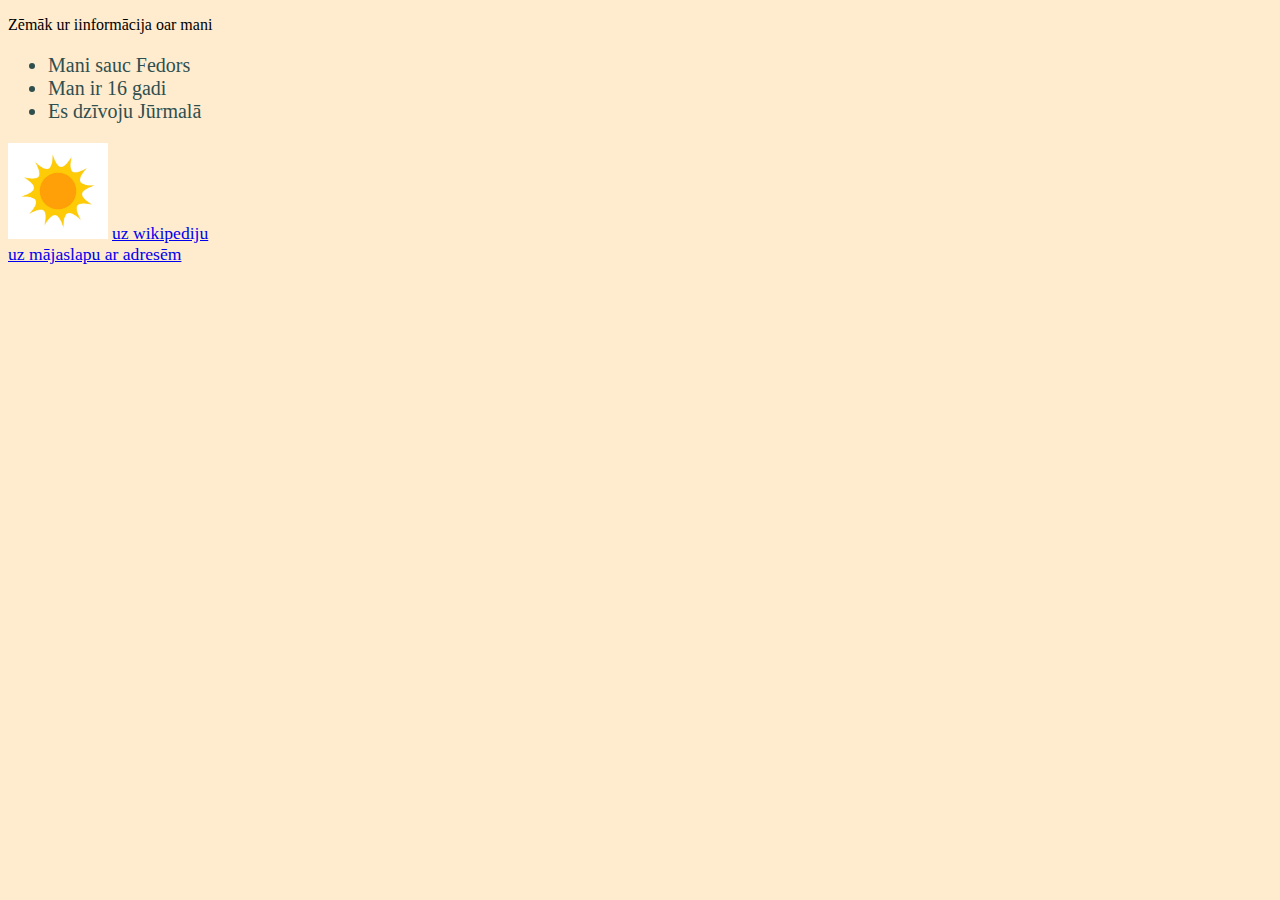
<file: index.html>
<!DOCTYPE html>
<!--
To change this license header, choose License Headers in Project Properties.
To change this template file, choose Tools | Templates
and open the template in the editor.
-->
<html>
    <head>
        <title>Info</title>
        <link rel="stylesheet" href="mansStils.css">
        <meta charset="UTF-8">
        <meta name="viewport" content="width=device-width, initial-scale=1.0">
    </head>
    <body>
        <p> Zēmāk ur iinformācija oar mani </p> 
        <ul>
            <li> Mani sauc Fedors</li>
            <li> Man ir 16 gadi </li>
            <li> Es dzīvoju Jūrmalā </li>
        </ul>
        <img src ="sun.jpg" style ="width:100px; heigth:90px;">
        <a href ="https://www.wikipedia.org/"> uz wikipediju
            <br> <a href ="https://fedor1111.github.io/Test_Web/adreses.html"> uz mājaslapu ar adresēm<a/>
            </a>
    </body>
</html>
</file>
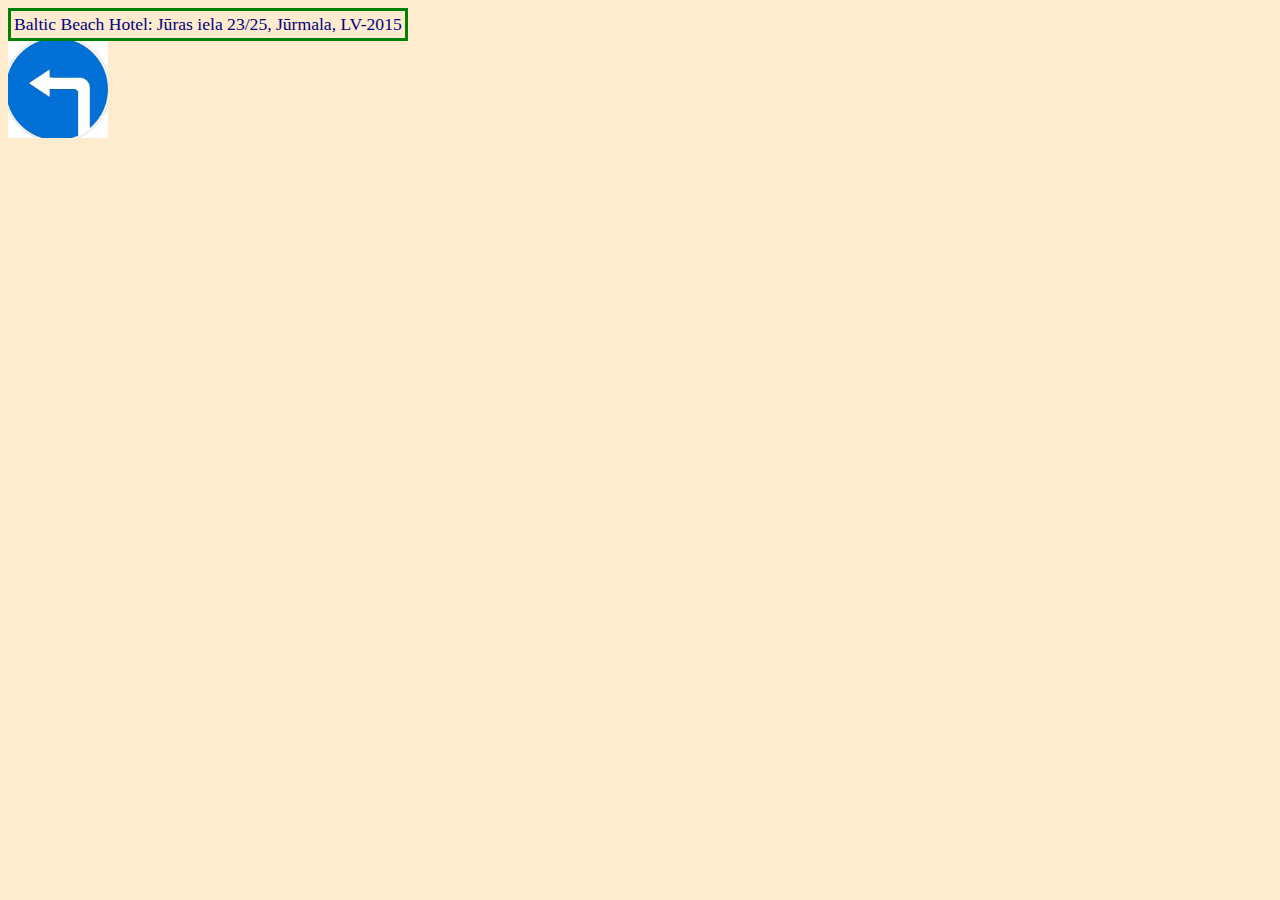
<file: adreses.html>
<!DOCTYPE html>
<!--
To change this license header, choose License Headers in Project Properties.
To change this template file, choose Tools | Templates
and open the template in the editor.
-->
<html>
    <head>
        <title>Adreses</title>
        <link rel ="stylesheet" href ="mansStils.css">
        <meta charset="UTF-8">
        <meta name="viewport" content="width=device-width, initial-scale=1.0">
    </head>
    <body>
        <table style ='border:3px solid green;'>
            <tr><td>Baltic Beach Hotel:</td><td>Jūras iela 23/25, Jūrmala, LV-2015</td>
            </tr>
        </table>
        <a href ="https://fedor1111.github.io/Test_Web/." target="_blank">
            <img src ="imgimg.jpg" style ="width:100px; heigth:90px;">
        </a>
    </body>
</html>
</file>
<file: mansStils.css>
body{
    background-color: blanchedalmond;
}
h1{
    color:blue;
    font-size:150%;
}
ul{
    color: darkslategray;
    font-size: 125%;
}
a{
    font-size: 110%;
}
tr{
    color: navy;
    font-size: 110%;
}
/*
To change this license header, choose License Headers in Project Properties.
To change this template file, choose Tools | Templates
and open the template in the editor.
*/
/* 
    Created on : 15 февр. 2021 г., 12:43:43
    Author     : fedor
*/
</file>
